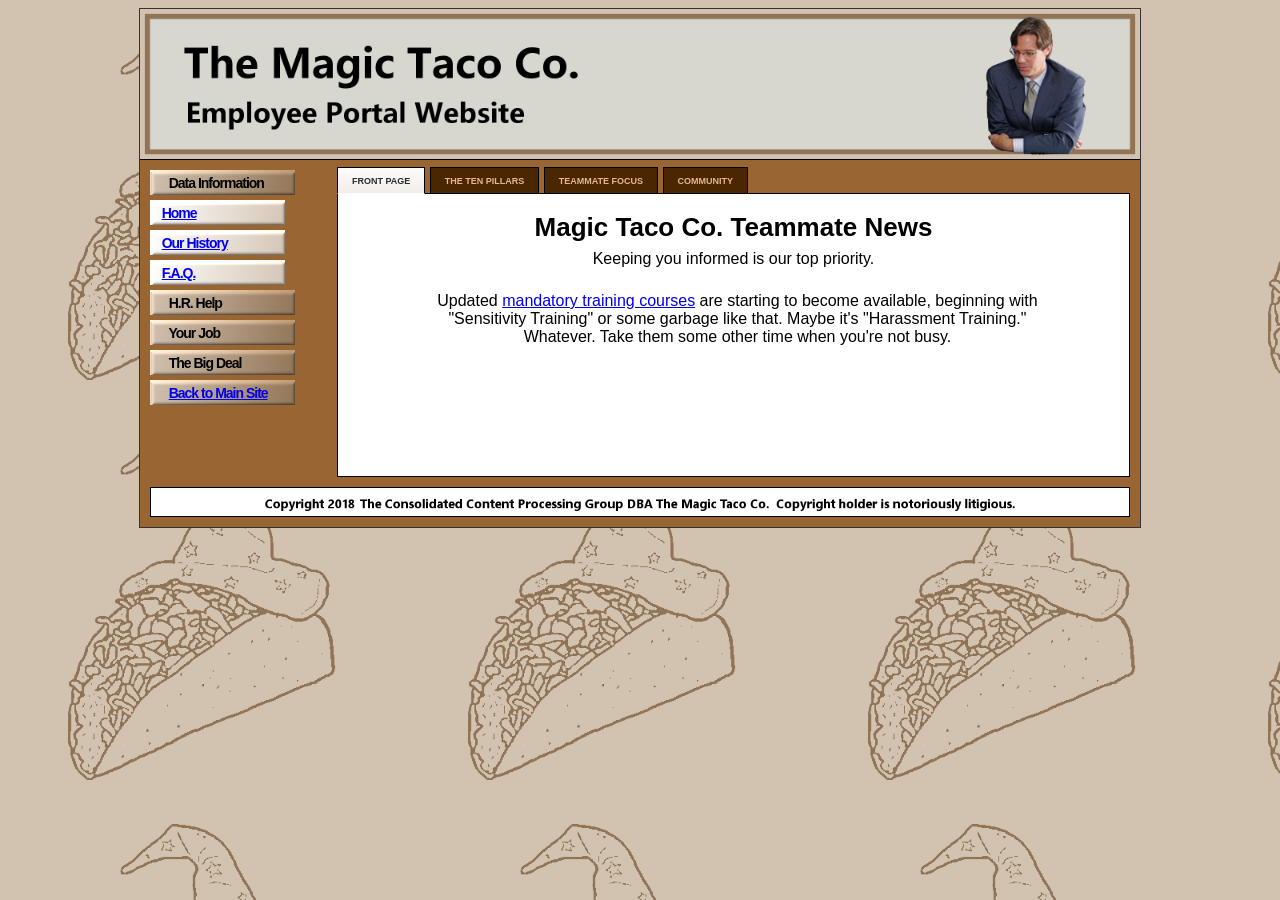
<file: mtemp-index.html>
<!DOCTYPE html>
<html>
	<head>
		<title>The Magic Taco Co. Employee Portal</title>
		<meta name="description" content="Business Information">
		<meta name="keywords" content="Taco, Caucasio-Hispanic Cuisine, Cultural Appropriation, Gastronomic Gentrification">
		<meta name="author" content="Paul Whiteman, C.T.O.">
		<meta charset="UTF-8">
		<link rel="icon" type="image/png" href="images/magicbullet.png">
		<!-- CSS -->
		<link rel="stylesheet" type="text/css" href="tacostyle.css">
		<link rel="stylesheet" type="text/css" href="tacomobstyle.css">
		<link rel="stylesheet" type="text/css" href="filetree.css">
		<link rel="stylesheet" type="text/css" href="login.css">
		<script>
			(function(i,s,o,g,r,a,m){i['GoogleAnalyticsObject']=r;i[r]=i[r]||function(){
			(i[r].q=i[r].q||[]).push(arguments)},i[r].l=1*new Date();a=s.createElement(o),
			m=s.getElementsByTagName(o)[0];a.async=1;a.src=g;m.parentNode.insertBefore(a,m)
			})(window,document,'script','https://www.google-analytics.com/analytics.js','ga');
			ga('create', 'UA-101846511-1', 'auto');
			ga('send', 'pageview');
		</script>
	</head>
	<body>
		<a href="mtemp-index.html"><div class="box" id="boxemp"></div></a>
		<!-- THIS IS JUST TO KEEP THE MENU AND TABBED AREA TOGETHER EASILY -->
		<div class="wholepage">
			<!-- TREE MENU -->
			<div class="menu" id="hidemob">
				<ul id="browser" class="filetree">
					<li class="open"><span class="folder">&nbsp;&nbsp;&nbsp;Data Information</span>
						<ul>
							<li><span class="file">&nbsp;&nbsp;&nbsp;<a href="mtemp-index.html">Home</a></span></li>
							<li><span class="file">&nbsp;&nbsp;&nbsp;<a href="history.htm">Our History</a></span></li>
							<li><span class="file">&nbsp;&nbsp;&nbsp;<a href="construction.htm">F.A.Q.</a></span></li>
						</ul>
					</li>
					<li class="closed"><span class="folder">&nbsp;&nbsp;&nbsp;H.R. Help</span>
						<ul>
							<li><span class="file">&nbsp;&nbsp;&nbsp;<a href="training-hr.htm">H.R. Training</a></span></li>
							<li><span class="file">&nbsp;&nbsp;&nbsp;<a href="construction.htm">Insured?</a></span></li>
							<li><span class="file">&nbsp;&nbsp;&nbsp;<a href="construction.htm">Retirement</a></span></li>
							<li><span class="file">&nbsp;&nbsp;&nbsp;<a href="construction.htm">Career</a></span></li>
						</ul>
					</li>
					<li class="closed"><span class="folder">&nbsp;&nbsp;&nbsp;Your Job</span>
						<ul>
							<li><span class="file">&nbsp;&nbsp;&nbsp;<a href="construction.htm">Human Resources</a></span></li>
							<li><span class="file">&nbsp;&nbsp;&nbsp;<a href="construction.htm">Time Clock</a></span></li>
							<li><span class="file">&nbsp;&nbsp;&nbsp;<a href="construction.htm">Pay Sheet</a></span></li>
							<li><span class="file">&nbsp;&nbsp;&nbsp;<a href="construction.htm">Time Off</a></span></li>
						</ul>
					</li> 
					<li class="closed"><span class="folder">&nbsp;&nbsp;&nbsp;The Big Deal</span>
						<ul>
							<li><span class="file">&nbsp;&nbsp;&nbsp;<a href="construction.htm">Get a C.L.U.E.!</a></span></li>
							<li><span class="file">&nbsp;&nbsp;&nbsp;<a href="construction.htm">F.U.R.R.Y.</a></span></li>
						</ul>
					</li>
					<li class="closed">
						<span class="folder">&nbsp;&nbsp;&nbsp;<a href="http://magictaco.com">Back to Main Site</a></span>
					</li>
				</ul>
			</div>
			<!-- TABBED CONTENT -->
			<div class="tabbed_area" id="empltabbed">
				<script src="jquery/tabs.js" type="text/javascript"></script> 
				<ul class="tabs">  
					<li><a href="javascript:tabSwitch_2(1, 4, 'tab_', 'content_');" id="tab_1" class="active">Front Page</a></li>  
					<li><a href="javascript:tabSwitch_2(2, 4, 'tab_', 'content_');" id="tab_2">The Ten Pillars</a></li>  
					<li><a href="javascript:tabSwitch_2(3, 4, 'tab_', 'content_');" id="tab_3">Teammate Focus</a></li>
					<li><a href="javascript:tabSwitch_2(4, 4, 'tab_', 'content_');" id="tab_4">Community</a></li>  
				</ul>
				
				<!--CONTENT TAB 1 -->
				<div id="content_1" class="construct">
					<div class="tacohead">
						<span>Magic Taco Co. Teammate News</span>
					</div>
					<div class="tacotext" id="hidemob" style="text-align:center;">
						<span>Keeping you informed is our top priority.</span>
					</div>
					<div class="textSlides">
						<p class="textSlide">Updated <a href="https://magictaco.com/training-hr.htm">mandatory training courses</a> are starting to become available, beginning with "Sensitivity Training" or some garbage like that. Maybe it's "Harassment Training." Whatever. Take them some other time when you're not busy. </p>
						<p class="textSlide">A new year presents a new opportunity to dedicate yourself to the company that so generously gives you employment. How about showing a little appreciation?</p>
						<p class="textSlide">If you intend to apply for insurance benefits, remember to submit a spinal fluid sample at the MT HumanResourcePlex that's closest to your Nourishment Center.</p>
						<p class="textSlide">Insurance enrollment does not guarantee acceptance into the Magic Taco Associate Wellbeing Invasive Vitality Protocol (<span style="font-weight:bold">MT-AWIVP</span>).</p>
						<p class="textSlide"><span style="font-weight:bold">MT-AWIVP</span> is a "Healthfulness Discount Program" which "rewards" you with daily emails, random cervical and/or rectal exams, and a moderately affordable monthly insurance premium.</p>
						<p class="textSlide"><br />Have you washed yourself this week?</p>
						<p class="textSlide"><br />We know you're usually high when you come to work. <br /><br />We never stop watching you.</p>
						<p class="textSlide"><br />We would pay you more money if it weren't for all the government regulations. Honest!</p>
						<p class="textSlide">While The Magic Taco Co. frequently portrays itself in advertisements as an employer of hip, multiethnic youths, you still aren't permitted to listen to murder rap on your ghetto blasters while you work. This is a business, not your crack dealer's house.</p>
						<p class="textSlide">You have officially spent too much time goofing off on the computer. Take care of your H.R. garbage when your shift is over. After you've clocked out.</p>
						<p class="textSlide">Have you thanked your Sub-Regional Nourishment Center Oversight Management Specialist for continuing to allow you to have this job? Your fealty is always remembered, as is the enthusiasm with which it is demonstrated.</p>
						<p class="textSlide"><span style="font-weight:bold">Reminder</span>: Associates are forbidden from taking pictures while working. If you defecate in the bucket of Kick'n Chipotle Ranch Wrap™ Coating, it's between you and your fellow Nourishment Center Associates.</p>
						<p class="textSlide"><br />Tuck in your shirt, for God's sake.</p>
						<p class="textSlide">Have you signed the paper that says you received all the training information and whatever else the government makes us pretend to do?</p>
						<p class="textSlide">Cripples hired by The Magic Taco Co. in 2013:<br />Eight, including two deafies and a wheelie.</p>
						<p class="textSlide">If you see Michael Moore outside your Magic Taco Nourishment Center, immediately lock the doors and initiate Protocol 45E.</p>
					</div>
					<script src="jquery/slidey.js" type="text/javascript"></script>
				</div>  
				
				<!--CONTENT TAB 2-->
				<div id="content_2" class="construct">
					<div class="tacohead">
						<span>The Ten Pillars</span>
					</div>
					<div class="tacotext">
						<span>It doesn't matter if you work in a Magic Taco restaurant in some Tennessee backwater or the corporate office in Manhattan; empowering you to be your best is our top priority. Magic Taco is one of the most profitable restaurant chains in North America, and we got here by adhering strictly to an important set of values we call the Ten Pillars. It isn't always easy to know whether or not you're making the right decision, but the Ten Pillars are an excellent roadmap. By following the inner message found within them, you'll always know what's really important:</span>
						<br />
						<img class="cont" src="images/pillars.png" >
					</div>			
				</div>

				<!--CONTENT TAB 3-->
				<div id="content_3" class="construct">
					<div class="tacohead">
						<span>Teammate Focus</span>
					</div>
					<br />
					<div class="tacotext">
						<span style="font-weight:bold; font-style:italic;">John Mengele</span><span style="font-style:italic;">, Chief Financial Officer</span>
						<br />
						<br />
						<span><img style="float:right; width:240px; margin:5px 5px 5px 5px;" src="images/teammate.jpg">Administrative Assistant Kelly C. calls Mr. Mengele "a real wizard," and his supernatural abilities with the Magic Taco balance sheets certainly explain why. After guiding the company to record growth in Q3 2013, he has big plans for FY 2014. His long days and short weekends should serve as a model for all of his Magic Taco colleagues. As Mr. Mengele says, "You can't record relaxation on a general ledger, and that's a good thing, because it would likely have a negative effect on the company's overall value. That's assuming that we wouldn't be eligible for any kind of annual relaxation write-off that could enhance its worth as a legacy asset or some such, but I would need to consult our tax lawyers about that before making a determination."</span>
						<br />
						<br />
						<br />
						<span style="font-size:0.8em">Executives selected for Teammate Focus receive two weeks' paid vacation and an all-expenses-paid trip to the destination of their choosing. Middle management and associate-level employees selected for the honor will receive a Certificate of Adequacy within 16-20 weeks of notification. Mailing expenses will be deducted from the recipient's wages. Recipients are reminded to report the cost of the certificate as income when filing state and federal taxes.</span>
					</div>
					<br />
					<br />
				</div>

				<!--CONTENT TAB 4-->			
				<div id="content_4" class="construct">
					<div class="tacohead">
						<span>Community Leadership: Get noticed caring!&trade;</span>
					</div>
					<br />
					<div class="tacotext">
						<span><img style="float:right; width:300px; margin:5px 5px 5px 5px;" src="images/community.jpg">Giving back to the communities we serve is Magic Taco's top priority. Whether we're doing stuff with cripples or reading to crack babies (or any babies, really), we recognize the value of conspicuous philanthropy. We urge all Magic Taco employees to volunteer in their cities and towns as much as possible, and to frequently mention that they were motivated to do so by their employer, The Magic Taco Co. Here are some other volunteering ideas:</span>
						<br />
						<ul style="list-style-type:disc;">
							<li>Wear Magic Taco logo apparel when volunteering. If necessary, wear your work uniform.</li>
							<li>If you see a camera at a charity event, get in front of it.</li>
							<li>In the event of a nearby natural disaster, go to the affected area to help out. Make a big show of it for the media.</li>
							<li>Family is Magic Taco's number one priority. Anything with families is good, especially if one of them has a disease or something.</li>
							<li><b>Note</b>: As of September 2012, anti-gay protests no longer count as volunteering, and should be avoided by all employees in company-branded apparel. Especially your work uniform.</li>
						</ul>
					<br />
					<br />
					</div>
				</div>  
			</div>
			<div class="footer hidemob">
				<span class="footer" />
			</div> 
		</div>
		<!-- GENERAL JAVASCRIPT -->
		<script src="jquery/jquery.js" type="text/javascript"></script>
		<script src="jquery/tabs.js" type="text/javascript"></script>
		<script src="jquery/jquery.balloon.js" type="text/javascript"></script>
		<script src="jquery/jquery.balloon.min.js" type="text/javascript"></script>
		<script src="jquery/myBalloon.js" type="text/javascript"></script>
		<script src="jquery/jquery.cookie.js" type="text/javascript"></script>
		<script src="jquery/jquery.treeview.js" type="text/javascript"></script>
		<script type="text/javascript">
			$(document).ready(function(){$("#browser").treeview({toggle: function() {console.log("%s was toggled.", $(this).find(">span").text());}});});
		</script> 
	</body>
</html>
</file>
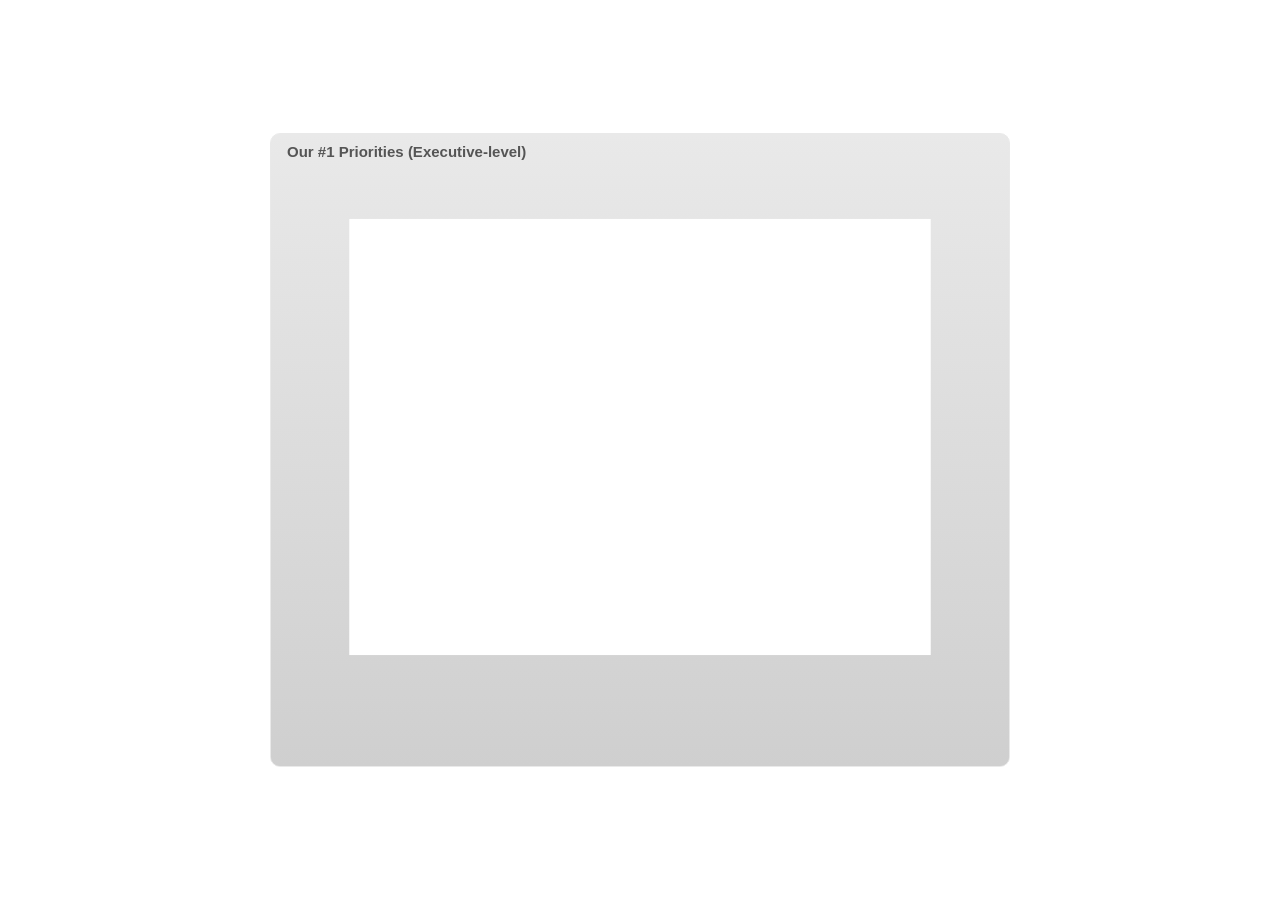
<file: trainings/1PriCorp/story.html>
<!DOCTYPE HTML>
<html style="height: 100%;">
<head>
<meta http-equiv="Content-Type" content="text/html;charset=utf-8" >
<!-- Created using Articulate Storyline 1.5 - http://www.articulate.com  --> 
<!-- version: 1.5.1401.2415 --> 

<title>Our #1 Priorities (Executive-level)</title>
<style>
body { margin: 0px; } 
object {outline: none;}
</style>
<script>
var g_bHtml5Supported = true;
</script>
<!--[if lte IE 9]><script>g_bHtml5Supported = false;</script><![endif]-->

<script type="text/javascript">

// Detect min flash version
var g_bMinFlash = false;

if (navigator.plugins["Shockwave Flash"])
{
	var arrDescription = navigator.plugins["Shockwave Flash"].description.split(" ");
	var nVersion = Number(arrDescription[arrDescription.length - 2]);

	g_bMinFlash = (nVersion >= 10) || isNaN(nVersion);
}
else
{
	try 
	{
		var oActiveX = new ActiveXObject("ShockwaveFlash.ShockwaveFlash.10");
		if (oActiveX)
		{
			g_bMinFlash = true;
		}
	}
	catch (e) {}
}

var g_bLMS = false;
var g_bTinCan = false;
var g_bAOSupport = false;
var g_bWarnOnCommitFail = false;
var g_bUseHtml5 = true && g_bHtml5Supported;
var g_bUseMobilePlayer = false;
var g_biOS = (navigator.userAgent.indexOf("AppleWebKit/") > -1 && navigator.userAgent.indexOf("Mobile/") > -1);
var g_biPad = (navigator.userAgent.indexOf("iPad") > -1)

if (g_biOS)
{
	if (g_bUseMobilePlayer && g_biPad)
	{
		// Switch to TinCan for AO Reporting
		if (g_bAOSupport)
		{
			g_bTinCan = true;
		}
		
		if (g_bTinCan)
		{
			var strQuery = "tincan=" + g_bTinCan + "&" + document.location.search.substr(1);
			
			if (g_bAOSupport)
			{
				strQuery = "aosupport=true&" + strQuery;
				g_bAOSupport = false;
			}
			
			location.replace("ioslaunch.html#" + strQuery);
		}
		else
		{
			location.replace("ioslaunch.html");
		}
	}
	else if (g_bUseHtml5)
	{
		var strLocation = "story_html5.html";
		
		if (g_bTinCan)
		{
			strLocation += "?tincan=" + g_bTinCan + "&" + document.location.search.substr(1);
		}
		else if (g_bLMS)
		{
			strLocation += "?lms=1";
			
			if (g_bWarnOnCommitFail)
			{
				strLocation += "&warncommit=1";
			}
		}
		
		location.replace(strLocation);	
	}
}
else if (!g_bMinFlash && g_bUseHtml5)
{
	var strLocation = "story_html5.html";
	
	if (g_bTinCan)
	{
		strLocation += "?tincan=" + g_bTinCan + "&" + document.location.search.substr(1);
	}	
	else if (g_bLMS)
	{
		strLocation += "?lms=1";
		
		if (g_bWarnOnCommitFail)
		{
			strLocation += "&warncommit=1";
		}
	}
	
	location.replace(strLocation);	
}

var g_strContentFolder = "story_content";
var g_bProjector = false;
var g_strSwfFile = "story.swf";
var g_nWidth = 740;
var g_nHeight = 634;
var g_strScale = "noscale";	// noscale | show all
var g_strBrowserSize = "default";	// default, fullscreen, optimal
var g_strBgColor = "#FFFFFF";
var g_strAlign = "middle";
var g_strQuality = "best";
var g_bCaptureRC = false;
var g_strFlashVars = "";
var g_bScrollbars = true;
var g_strWMode = "window"; // opaque | window (use "window" for optimal performance, opaque for webobject support)

if (g_strScale == "show all")
{
	g_bScrollbars = false;
}

</script>

<script LANGUAGE="JavaScript1.2" SRC="story_content/user.js" TYPE="text/javascript"></script>
<script src="story_content/story.js" type="text/javascript"></script>

</head>

<body style="height: 100%;" onunload="DoOnClose()" onbeforeunload="DoOnClose()">

<script type="text/javascript">

document.bgColor = g_strBgColor;

if (g_bScrollbars)
{
	document.write("<table border=0 cellpadding=0 cellspacing=0 width='100%' height='100%' align=center>");
	document.write("<tr>");
	document.write("<td align=center>");
}

	WriteSwfObject(g_strSwfFile,
		       g_nWidth, 
		       g_nHeight, 
		       g_strScale,
		       g_strAlign, 
		       g_strQuality, 
		       g_strBgColor, 
			   g_bCaptureRC,
			   g_strWMode,
		       g_strFlashVars);

if (g_bScrollbars)
{
	document.write("</td>");
	document.write("</tr>");
	document.write("</table>");
}

ResizeBrowser(g_strBrowserSize);
</script>

<DIV id='divEmail' style="position: absolute; width: 10; height: 10; left: 10; top: 10; visibility:hidden" ></DIV>

<DIV id='divWebObjects'></DIV>

</body>
</html>
</file>
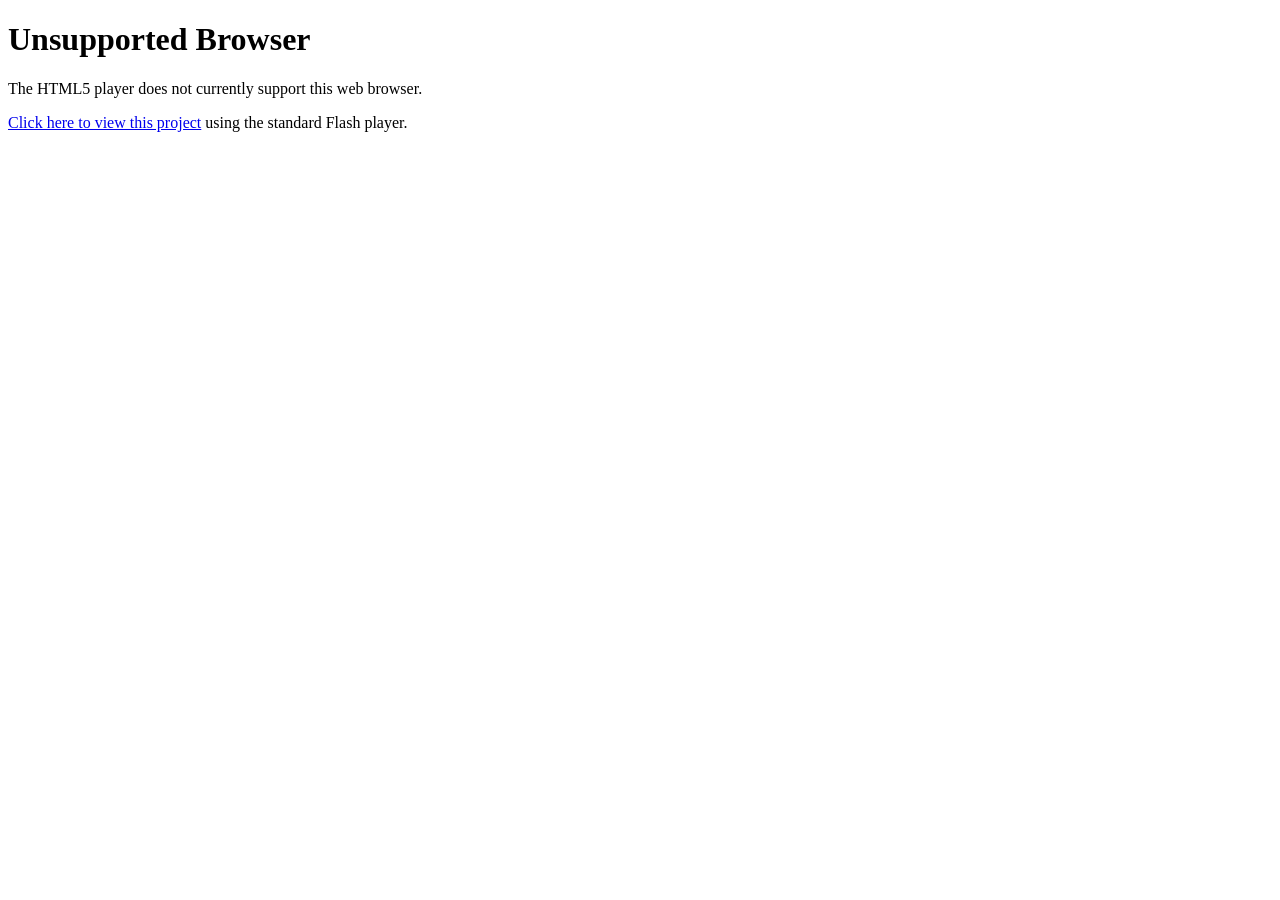
<file: trainings/1PriCorp/story_unsupported.html>
﻿<!DOCTYPE html>
<html>
<head>
	<title></title>
</head>
<body>
	<h1>Unsupported Browser</h1>
	<p>
		The HTML5 player does not currently support this web browser.
	</p>
	<p>
		<a href="javascript:location.href = location.href.replace('_unsupported', '');">Click here to view this project</a> using the standard Flash player.
	</p>
	
</body>
</html>
</file>
<file: tacostyle.css>
/* NOTE: MT brand colors: */
/* Beefy Brown: #996633 (153,102,51) */
/* Honest Cream: #E4B98F (0,0,0) */
/* Obliging Brown: #4A2602 (0,0,0) */
/* Lighter Brownish: #4A2602 (0,0,0) */
/* Gunmetal Grey: #464C54 (70,76,84) */
/* Bullety Grey: #282E32 (47,52,58) */

#hidefull, .hidefull {
	display:none;
}

html { 
	height:auto;
	background-image:url("images/embossbg.jpg");
	background-size: 400px 400px;
	-webkit-user-select: none;  /* Chrome all / Safari all */
	-moz-user-select: none;     /* Firefox all */
	-ms-user-select: none;      /* IE 10+ */
	user-select: none;          /* Likely future */
}

body {
	width:1000px;
	font-family:"Calibri", Arial, serif;
	margin-left:auto;
	margin-right:auto;
	background-size: 160px 100px;
	background-color:#996633;
	border:1px solid #333333;
}

div.box {
	background-size:1000px 150px;
	height:150px;
	border-bottom:1px solid #000000;
}
#boxmain {background-image:url("images/logo.jpg");}
#boxemp {background-image:url("images/logoemp.jpg");}


div.construct {
background-color: #FFFFFF;
border: 1px solid #000000;
margin: 0 auto 0 auto;
z-index: 1;
}

div.twit {
	display:block;
	float:right;
}

audio {
width:300px;
margin-top: 10px;
margin-right: 3px;
float:right;
}

div.tacohead {
width:98%;
height: 30px;
text-align: center;
font-size: 26px;
font-weight: bold;
margin: 18px auto 8px auto;
}
div.tacotext {
width:90%;
font-size: 16px;
margin: 8px auto 8px auto;
}
div.tacotext ul {
list-style-type:disc; 
}

div.audiotext {
font-size:14px;
}
span.audiotitle {
font-weight:bold;
letter-spacing:+1px;
}
span.audioartist {
font-style:italic;
}
img.cont {
width:30%;
margin: 5px auto 0px auto;
display:block;
}
img.halfimg {
width:500px;
margin: 5px auto 0px auto;
display:block;
}
div.songs {
width:65%;
background-color:#FFFFFF;
outline:1px solid #4A2602;
margin:6px 2px 2px 5px;
padding:10px 8px 10px 8px;
}
div.sclaimer {
width:100%;
display:table-cell;
font-size:10px;
text-align:center;
margin: 10px 0px 10px 0px;
}
div.sclaimer span {
height: 120%;
}
div.linkback {
font-size:15px;
margin:0px auto 0px auto;
width:90%;
text-align:center;
}
div.footer {
height:12px;
background-image:url("images/disclaimer.png");
background-size: 800px 21px;
background-position:center;
background-repeat:no-repeat;
border: 1px solid #000000;
background-color:#FFFFFF;
clear:both;
padding: 8px;
}

/* HOLD BOTH MENU AND TABBED CONTENT BOX */
div.wholepage {
padding: 10px 10px 10px 10px;
}

/* THIS IS THE EMPLOYEE-ONLY MENU */
div.menu {
font-family:"Arial", serif;
font-size:14px;
letter-spacing:-1px;
width:15%;
float:left;
}

/* THIS IS THE EMPLOYEE VERSION OF THE TABBED BOX ONLY */
#empltabbed {
width: calc(85% - 40px);
float: right;
}

/* TABBED CONTENT BOX */
div.tabbed_area {
background-color:#996633;
margin-bottom:10px;
}
ul, menu, dir {
	/*display: initial;*/
    -webkit-margin-before: 0em;
    -webkit-margin-after: 0em;
    -webkit-margin-start: 0px;
    -webkit-margin-end: 0px;
    -webkit-padding-start: 0px;
}
ul.tabs {
/* margin:0px;  */
padding:0px;
/* margin-top:5px; */
margin-bottom:5px;
}
ul.tabs li {
list-style:none;
display:inline;
} 
ul.tabs li a {
background-color:#4A2602;
color:#E4B98F;
padding:8px 14px 7px 14px;
text-decoration:none;
font-size:9px;
font-family:Verdana, Arial, Helvetica, sans-serif;
font-weight:bold;
text-transform:uppercase;
border:1px solid #000000;
background-repeat:repeat-x;
background-position:bottombottom;
z-index: -1;
}
ul.tabs li a:hover {
background-color:#282E32;
border-color:#282E32;
}
ul.tabs li a.active {
background-color:#FFFFFF;
color:#282E32;
border-top:1px solid #000000;
border-right:1px solid #000000;
border-left:1px solid #000000;
border-bottom:1px solid #FFFFFF;
background-image:url("images/tab_on.jpg");
background-repeat:repeat-x;
background-position:top;
}
#content_2, #content_3, #content_4 , #content_5 {
	display:none;
}
/* END OF TABBED CONTENT BOX */

ul.a {
list-style-type:none;
}
ul li.a {
display:block;
float:center;
font-size:10px;
letter-spacing:-1.3px;
}
ul.b {
list-style-type:square;
}
ul.filetree {
font-weight:bold;
}


table.menu {
background-color:#E4B98F;
float:center;
width:134px;
border:3px ridge #4A2602;
margin:0px 0px 10px 0px;
}
th.menu { 
background-color:#E4B98F;
color:#000000;
}
td.menu {
background-color:#E4B98F;
border:3px ridge #4A2602;
}

.slideholder {
	margin:0px 20px 0px 20px;
	width:600px;
	display:block;
	float:left;
}

.slides {
	height:350px;
}
.textSlides {
	margin: 0px auto 0px auto;
	position:relative;
	width:90%;
	left:5%;
	height: 200px;
	display: block;
}

.notvisible {
	opacity: 1;
}

.slider, .textSlide {
	position: absolute;
	transition: opacity .5s ease-in;
}
.textSlide {
	width: 90%;
	text-align:center;
	font-family:"Arial Black", Gadget, sans-serif
}
.slider + .slider, .textSlide + .textSlide {
	opacity: 0;
}
 
div.allSorry {
	font-size: 22px;
	height:250px;
	margin: 0px 30px 0px 30px;
}

#prev {float: right;}
#next {float: left;}

table.complaints {
	height:100px;
    position: relative;
	font-size: 16px;
}

#sorrywhat {
	width:60%
}
#sorrywho {
	display:none;
}
#sorryhow {
	width:30%
}


.desc, .incdnt {
    /* position: relative; */
    opacity: 0;
    /* z-index: 1; */
    -webkit-transition: opacity 0.5s;
    -moz-transition: opacity 0.5s;
    -o-transition: opacity 0.5s;
    transition: opacity 0.5s;
}

.showing {
	position: absolute;
	display: table-row;
    opacity: 1;
    /* z-index: 2; */
}

.hiding {
	position: absolute;
	display: none;
    opacity: 0;
}

img.rotate {
	width:600px;
	display:block;
	margin-right:auto;
	margin-left:auto;
	box-shadow: 0 5px 7px 0 rgba(0, 0, 0, 0.5), 0 5px 10px 0 rgba(0, 0, 0, 0.5);
	border-radius: 30px
}

.addshadow {
	box-shadow: 2px 2px 2px 2px rgba(0, 0, 0, 0.75);
    -moz-box-shadow: 2px 2px 2px 2px rgba(0, 0, 0, 0.75);
    -webkit-box-shadow: 2px 2px 2px 2px rgba(0, 0, 0, 0.75);
}
</file>
<file: tacomobstyle.css>
@media only screen and (max-device-width: 640px) 
{
	#hidemob, .hidemob {
		display:none;
	}
	#hidefull, .hidefull {
		display: inline;
	}
	body {
		/* width: 1000px; */
		width:100%;
	}
	div.box {
		position: relative;
		width: 100%;
	}
	#boxmain {
		background-image: url("images/logomob.jpg") !important;
		background-size: 100%,auto;
		height: 247px;
		border: none;
	}
	#boxemp {
		background-image: url("images/logoempmob.jpg") !important;
		/* background-size: 1000px 316px; */
		background-size:100% 100%;
		height: 316px;
	}
	div.construct {

	}
	div.sclaimer {
		display:none;
	}
	div.tabbed_area {
		height:auto;
	}
	div.tacohead, div.tacotext, div.slide {
		font-size:40px !important;
		width:95%;
		display:block;
		margin: 20px auto 10px auto;
		padding: 10px 0px 10px 0px;
	}
	div.tacotext {
		margin: 0px auto 10px auto;
	}
	div.tacohead {
		font-weight:bold;
		text-align: center;
		margin: 20px auto 10px auto;
	}
	
	div.allSorry {
		font-size:40px !important;
		width:95%;
		display:block;
		margin: 20px auto 50px auto;
		padding: 10px 0px 20px 0px;
	}	
	div.sorryNav, table.complaints {
		font-size:40px !important;
		width:100%;
		display:block;
		margin: 20px auto 50px auto;
		padding: 10px 0px 20px 0px;
	}
	#sorrywhat {
		width:60%
	}
	#sorrywho {
		display:none;
	}
	#sorryhow {
		width:30%
	}
	
	.slideholder {
		width:95% !important;
		height:500px;
	}
	
	.slides {
		position:relative;
	}
	.textSlides {
		margin: 0px auto 0px auto;
		position:relative;
		width:90%;
		left:5%;
		height: 200px;
		display: block;
	}

	.slider {
		position: absolute;
		transition: opacity .9s ease-in;
		width:100%;
		box-shadow: 0 5px 7px 0 rgba(0, 0, 0, 0.5), 0 5px 10px 0 rgba(0, 0, 0, 0.5);
		border-radius: 30px;
	}
	.textSlide {
		position: absolute;
		transition: opacity .9s ease-in;
		width: 90%;
		text-align:center;
		font-family:"Arial Black", Gadget, sans-serif;
		font-size:45px;
	}
	.slider + .slider, .textSlide + .textSlide {
		opacity: 0;
	}
	
	
	img.cont {
		width:100% !important;
	}
		
	div.songs {
		float: none;
		padding: 0px 10px 10px 10px;
		margin: 20px auto 0px auto !important;
		width: 95%;
		height: auto;
		letter-spacing: -1px; 
		background-color: #d2c2b0;
		outline: 1px solid #917456;
	}
	div.audiotext {
		font-size: 50px;
		width: 95%;
		margin: 10px 10px 10px 10px;
	}
	span.audiotitle {
		width:90%;
		font-weight:bold;
	}
	span.audioartist {
		font-style:italic;
	}
	audio {
		width: 95%;
		height: 150px;
		margin: 0px auto 20px auto;
		padding: 0px 25px 0px 10px;
	}
	#empltabbed {
		width: 100%;
	}
/* MENU/MEDIA ELEMENT OVERRIDES */
	#content_1 {
		margin: 0px auto 0px auto;
		height: 600px;
	}

	ul.tabs {
		font-size: 200% !important;
		width:100% !important;
		z-index: 0;
	}
	ul.tabs li a {
		display:block;
		padding:8px 14px 16px 14px;
		margin:0px, 30px, 30px, 30px !important;
		font-size:30px;
	}

	div.menu {
		float:none;
		width: auto;
		height: 100% !important; 
		line-height: 250%;
		margin: 0 0 0 0;
		border:0px;
		letter-spacing:4px;
		font-size: 425% !important; 
	}

	div.browser {
		display:none;
		width:100% !important;
	}
}
</file>
<file: filetree.css>
/* MENU CSS */ 
.treeview, .treeview ul {
	padding: 0;
margin: 0;
list-style: none;}
.treeview ul {
	margin-top: 0px;}
.treeview .hitarea {
	/* background: url(images/treeview-default.gif) -64px -25px no-repeat; */
height: 0px;
width: 0px;
/* margin-left: -16px; */
margin: 0px 0px 0px 0px;
float: left;
cursor: pointer;}

/* fix for IE6 */
* html .hitarea {
	display: inline;
float:none;}
.treeview li {
	margin: 0;
padding: 0px 0pt 0px 16px;}
.treeview a.selected {
	background-color: #eee;}
#treecontrol {
	margin: 1em 0; display: none;}
.treeview .hover {
	color: gray; cursor: pointer;}
/* .treeview li { */
	/* background: url(images/treeview-default-line.gif) 0 0 no-repeat;} */
.treeview li.collapsable, .treeview li.expandable {
	background-position: 0 -176px;}
.treeview .expandable-hitarea {
	background-position: -80px -3px;}
.treeview li.last {
	background-position: 0 -1766px}
/* .treeview li.lastCollapsable, .treeview li.lastExpandable { */
	/* background-image: url(images/treeview-default.gif);} */
.treeview li.lastCollapsable {
	background-position: 0 -111px}
.treeview li.lastExpandable {
	background-position: -32px -67px}
.treeview div.lastCollapsable-hitarea, .treeview div.lastExpandable-hitarea {
	background-position: 0;}
.treeview-red li {
	background-image: url(images/treeview-red-line.gif);}
.treeview-red .hitarea, .treeview-red li.lastCollapsable, .treeview-red li.lastExpandable {
	background-image: url(images/treeview-red.gif);} 
.treeview-black li {
	background-image: url(images/treeview-black-line.gif);}
.treeview-black .hitarea, .treeview-black li.lastCollapsable, .treeview-black li.lastExpandable {
	background-image: url(images/treeview-black.gif);}  
.treeview-gray li {
	background-image: url(images/treeview-gray-line.gif);}
.treeview-gray .hitarea, .treeview-gray li.lastCollapsable, .treeview-gray li.lastExpandable {
	background-image: url(images/treeview-gray.gif);} 
.treeview-famfamfam li {
	background-image: url(images/treeview-famfamfam-line.gif);}
.treeview-famfamfam .hitarea, .treeview-famfamfam li.lastCollapsable, .treeview-famfamfam li.lastExpandable {
	background-image: url(images/treeview-famfamfam.gif);} 
.treeview .placeholder {
background: url(images/ajax-loader.gif) 0 0 no-repeat;
height: 0px;
width: 0px;
display: block;}
.filetree li {
padding: 0px 0 0px 0px;}
.filetree span.folder, .filetree span.file {
display: block;}
.filetree span.folder {
padding: 5px 0 0px 10px; 
background: url(images/menubg1.jpg) no-repeat;
background-size: 145px 25px;
width:145px;
height:25px;
}
.filetree li.expandable span.folder {
padding: 5px 0 0px 10px; 
background: url(images/menubg1.jpg) no-repeat;
background-size: 145px 25px;
width:145px;
height:25px;
}
.filetree span.file {
padding: 5px 0 0px 3px; 
background: url(images/menubg2.jpg) 0px 0px no-repeat;
background-size: 135px 25px;
width:135px;
height:25px;
}

@media only screen and (max-device-width: 640px) {
	.filetree span {
	background-size: 100% 100% !important; 
	padding: 0px 5px 0px 5px !important;
	height: 130% !important;
	width: 95% !important;
	margin: 0px auto 0px auto !important;
	/* margin-left: auto !important; */
	/* margin-right: auto !important; */
	display: block !important;
	visibility: visible !important;
	}
	/* Bottom tan items */
	.filetree li {
	padding: 5px 15px 0px 15px;
	height: 130% !important;
	width: 95%;
	margin-left: auto;
	margin-right: auto;
	} 
	/* Bottom tan items */
	.filetree ul.hidden {
	height: 130% !important;
	width: 95%;
	margin-left: auto;
	margin-right: auto;
	} 
	.filetree span.file {
	padding: 5px 0 0px 3px; 
	background: url(images/menubg2.jpg) 0px 0px no-repeat;
	background-size: 135px 20px;
	width:135px;
	height:20px;
	}
}
</file>
<file: login.css>
/* EMPLOYEE LOGIN */ 
.form-style-10 {
    width:450px;
    padding:20px;
    margin:10px auto 20px auto;
    background: #996633;
    border-radius: 5px;
    -webkit-border-radius:10px;
    -moz-border-radius: 10px;
	box-shadow: inset 0px 0px 15px #4A2602;
    -moz-box-shadow: inset 0px 0px 15px #4A2602;
    -webkit-box-shadow: inset 0px 0px 15px #4A2602;
}
.form-style-10 .inner-wrap {
    padding: 30px;
    background: #d2c2b0;
    border-radius: 6px;
    margin-bottom: 15px;
}
.form-style-10 label {
    display: block;
    font: 14px Calibri, Arial, sans-serif;
    color: #000000;
    margin-bottom: 10px;
}
.form-style-10 input[type="text"],
.form-style-10 input[type="password"] {
    display: block;
    box-sizing: border-box;
    -webkit-box-sizing: border-box;
    -moz-box-sizing: border-box;
    width: 100%; 
    padding: 8px;
    border-radius: 6px;
    -webkit-border-radius:6px;
    -moz-border-radius:6px;
    border: 2px solid #fff;
    box-shadow: inset 0px 1px 1px rgba(0, 0, 0, 0.33);
    -moz-box-shadow: inset 0px 1px 1px rgba(0, 0, 0, 0.33);
    -webkit-box-shadow: inset 0px 1px 1px rgba(0, 0, 0, 0.33);
}
.form-style-10 input[type="submit"] {
    background: #FFFFFF;
    padding: 10px 15px 10px 15px;
    border-radius: 10px;
    -webkit-border-radius: 5px;
    -moz-border-radius: 5px;
    color: #000;
    text-shadow: 1px 1px 3px rgba(0, 0, 0, 0.18);
    font: normal 30px Calibri, serif;
    -moz-box-shadow: inset 0px 2px 2px 0px rgba(255, 255, 255, 0.17);
    -webkit-box-shadow: inset 0px 2px 2px 0px rgba(255, 255, 255, 0.17);
    box-shadow: inset 0px 2px 2px 0px rgba(255, 255, 255, 0.17);
    border: 1px solid #000000;
    font-size: 15px;
}
.form-style-10 input[type="submit"]:hover {
    background: #994433;
    color: #FFF;
    -moz-box-shadow: inset 0px 2px 2px 0px rgba(255, 255, 255, 0.28);
    -webkit-box-shadow: inset 0px 2px 2px 0px rgba(255, 255, 255, 0.28);
    box-shadow: inset 0px 2px 2px 0px rgba(255, 255, 255, 0.28);
}
/* POPUP STUFF */
#popup {
	display: none;
}
#popup-bg{
	position:fixed;
	top: 0;
	left: 0;
	background: black;
	width:100%;
	height:100%;
	opacity: .5;
}
#popup-fg{
	max-width: 20em;
	background: #ddd;
	margin: 0 auto;
	padding: 2em;
	z-index: 1;
	position: absolute;
	left: 0;
	right: 0;
	border-radius: 5px;
}
#login {
	float: right;
	margin: -4em 4em;
}
#popup {
	input, label {
	display: block;
	width: 100%;
	}
	label {
	margin-top: 1em;
	}
	.actions {
	text-align: center;
	margin-top: 1em;
	}
}

#realnameidclick:hover {
	cursor: help;
}
#realnameid, #realnameidclick {
	font: italic normal bold Tahoma, Geneva, sans-serif !important;
	color: rgba(0,9,109,1) !important;
	-o-text-overflow: clip !important;
	text-overflow: clip !important;
	letter-spacing: -1px !important;
	text-shadow: 0 0 2px rgba(252,2,2,1) !important;
}

@media only screen and (max-device-width: 640px) 
{
	.form-style-10 {
		width:90%; /* */
		padding:20px;
		margin:10px auto 20px auto;
		border-radius: 10px;
	}
	.form-style-10 .inner-wrap {
		padding: 30px;
		margin-bottom: 15px;
	}
	.form-style-10 label {
		width:90%;
		text-align:left;
		font: 40px Calibri, Arial, sans-serif;
		margin: 10px auto 10px auto;
		display: block;
	}
	
	.form-style-10 input[type="text"],
	.form-style-10 input[type="password"] {
		width: 90%;
		height: 100px;
		border-radius: 6px;
		font: 35px Calibri, Arial, sans-serif;
		border: 4px solid #FFFFFF;
		margin: 15px auto 15px auto;
		display: block;
	}
	.form-style-10 input[type="submit"] {
		background: #FFFFFF;
		width: 75%;
		height: 80px;
		/* padding: 10px 15px 10px 15px; */
		font: 35px Calibri, sans-serif;
		border: 3px solid #000000;
		margin: 20px auto 20px auto;
		display:block;
	}
	#realnameidclick:hover {
		cursor: help;
	}
	#realnameid, #realnameidclick {
		font: italic normal bold Tahoma, Geneva, sans-serif !important;
		color: rgba(0,9,109,1) !important;
		-o-text-overflow: clip !important;
		text-overflow: clip !important;
		letter-spacing: -1px !important;
		text-shadow: 0 0 1px rgba(252,2,2,1) !important;
		}	
}
</file>
